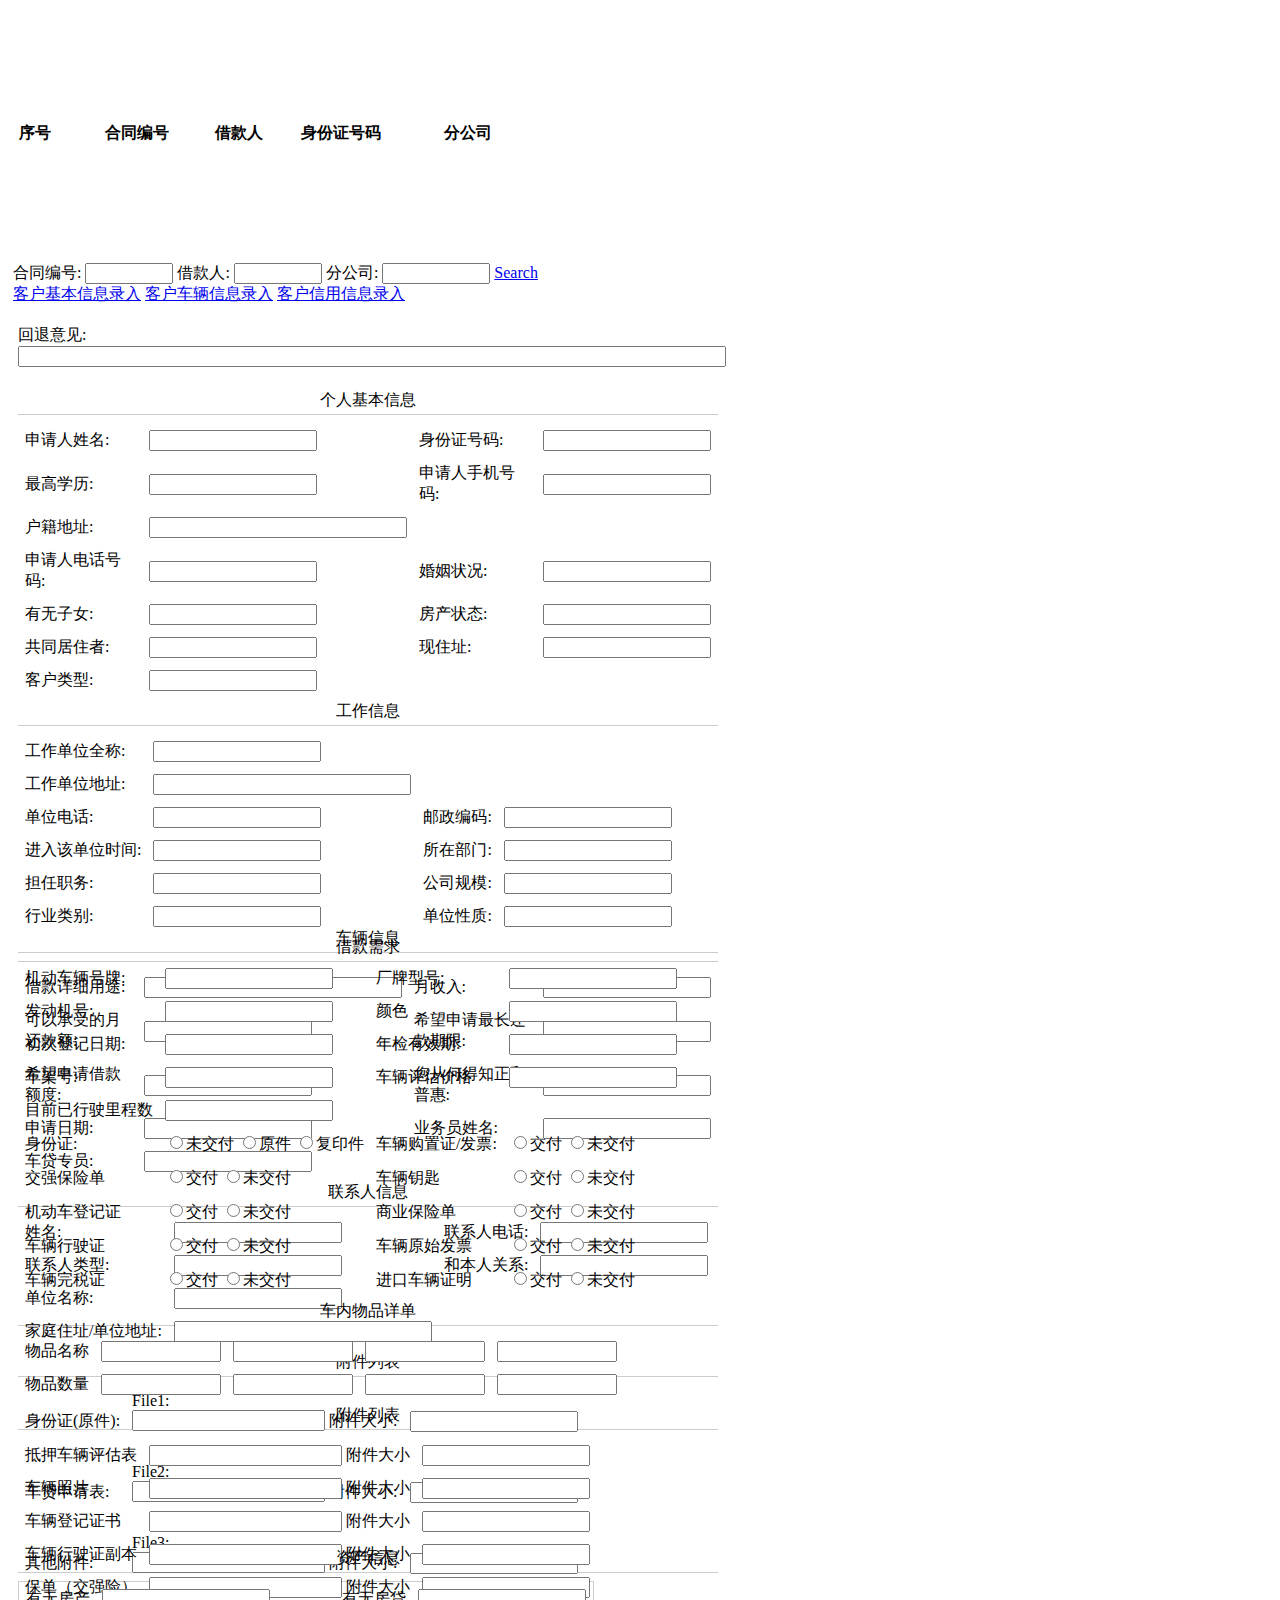
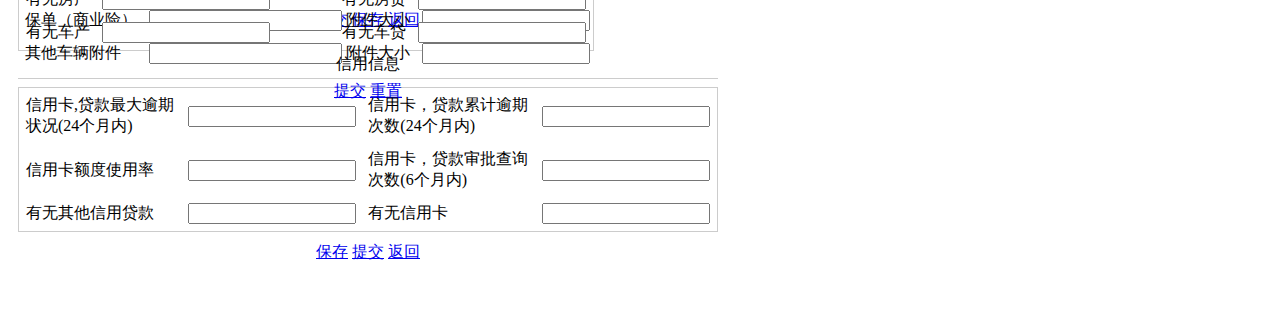
<file: src/main/webapp/static/html/carInfo/carloan_info.html>
<!DOCTYPE html>
<html>

<head>
<meta charset="UTF-8">
<title></title>
</head>

<body>
	<table id="carinfo" style="width: auto; height: 250px" title="车贷录入"
		iconCls="icon-save" toolbar="#tbm" singleSelect="true"
		rownumbers="true" pagination="true">
		<thead>
			<tr>
				<th field="contractId" width="10%">序号</th>
				<th field="contractNumber" width="30%">合同编号</th>
				<th
					data-options="field:'customerName',formatter:function(value,row,index){
                  if (row.contractCustomerBean){
                    return row.contractCustomerBean.customerIdcardBean.customerName; 
                } else {
                    return '';
                }
     }"
					width="10%">借款人</th>
				<th
					data-options="field:'customerNumber',formatter:function(value,row,index){
                  if (row.contractCustomerBean){
                    return row.contractCustomerBean.customerIdcardBean.customerNumber; 
                } else {
                    return '';
                }
     }"
					width="30%">身份证号码</th>
				<th field="contractCompanyname" width="20%">分公司</th>
			</tr>
		</thead>
	</table>
	<div id="tbm" style="padding: 5px; height: auto">

		<div>
			合同编号: <input class="easyui-textbox" type="text" style="width: 80px"
				id="contractNumber"> 借款人: <input class="easyui-textbox"
				type="text" style="width: 80px"> 分公司: <input
				class="easyui-combobox" style="width: 100px" url="" valueField="id"
				textField="text" id=""> <a href="javascript:void(0)"
				class="easyui-linkbutton" iconCls="icon-search" onclick="doSearch()">Search</a>
		</div>

		<div style="margin-bottom: 5px">
			<a href="javascript:void(0)" class="easyui-linkbutton"
				iconCls="icon-add" plain="true" onclick="$('#wbase').window('open')">客户基本信息录入</a>
			<a href="javascript:void(0)" class="easyui-linkbutton"
				iconCls="icon-add" plain="true"
				onclick="$('#car_mss').window('open')">客户车辆信息录入</a>
				
				<a href="javascript:void(0)" class="easyui-linkbutton"
				iconCls="icon-add" plain="true"
				onclick="$('#customer_credit').window('open')">客户信用信息录入</a>

		</div>
	</div>

		<div id="wbase" class="easyui-window" title="客户基本信息录入"
		data-options="modal:true,closed:true,iconCls:'icon-save'"
		style="width: 700px; height: 580px; padding: 10px;">
		<div style="margin-bottom: 20px">
			<div>回退意见:</div>
			<input class="easyui-textbox" style="width: 100%">
		</div>
		<div
			style="padding: 3px 2px; border-bottom: 1px solid #ccc; margin-bottom: 8px; text-align: center;">个人基本信息</div>
		<form id="f2" method="post">
			<table cellpadding="5" id="t1">

				<tr>
					<td>申请人姓名:</td>
					<td><input class="easyui-textbox" type="text" name="name" 
						data-options="required:true" style="width: 160px;"></input></td>
					<td>身份证号码:</td>
					<td><input class="easyui-textbox" type="text" name="name"
						data-options="required:true" style="width: 160px;"></input></td>
				</tr>
				<tr>
					<td>最高学历:</td>
					<td><input class="easyui-combobox" type="text" name="customerEducation" id="Education"
						data-options="required:true" style="width: 160px;"></input></td>
					<td>申请人手机号码:</td>
					<td><input class="easyui-textbox" type="text" name="customerPhone" id="customerPhone"
						data-options="required:true" style="width: 160px;"></input></td>
				</tr>
				<tr>
					<td>户籍地址:</td>
					<td><input class="easyui-textbox" type="text" name="name"
						data-options="required:true" style="width: 250px;"></input></td>
				</tr>

				<tr>
					<td>申请人电话号码:</td>
					<td><input class="easyui-textbox" type="text" name="customerTel" id="Tel"
						data-options="required:true" style="width: 160px;"></input></td>
					<td>婚姻状况:</td>
					<td><input class="easyui-textbox" type="text" name="customerMarry" id="Marry"
						data-options="required:true" style="width: 160px;"></input></td>
				</tr>
				<tr>
					<td>有无子女:</td>
					<td><input class="easyui-textbox" type="text" name="customerChild" id="Child"
						data-options="required:true" style="width: 160px;"></input></td>
					<td>房产状态:</td>
					<td><input class="easyui-textbox" type="text" name="customerHouse" id="House"
						data-options="required:true" style="width: 160px;"></input></td>
				</tr>
				<tr>
					<td>共同居住者:</td>
					<td><input class="easyui-combobox" type="text" name="customerChum" id="Chum"
						data-options="required:true" style="width: 160px;"></input></td>
					<td>现住址:</td>
					<td><input class="easyui-textbox" type="text" name="customerNewAddress" id="NewAddress"
						data-options="required:true" style="width: 160px;"></input></td>
				</tr>
				<tr>
					<td>客户类型:</td>
					<td><input class="easyui-combobox" type="text" name="customerType" id="Type"
						data-options="required:true" style="width: 160px;"></input></td>
				</tr>
			</table>

		</form>


		<div
			style="padding: 3px 2px; border-bottom: 1px solid #ccc; margin-bottom: 8px; text-align: center;">工作信息</div>

		<form id="f2" method="post">
			<table cellpadding="5" id="t2">

				<tr>
					<td>工作单位全称:</td>
					<td><input class="easyui-textbox" type="text" name="customerCompany" id="Company"
						data-options="required:true" style="width: 160px;"></input></td>

				</tr>
				<tr>
					<td>工作单位地址:</td>
					<td><input class="easyui-textbox" type="text" name="customerComAdderss" id="ComAdderss"
						data-options="required:true" style="width: 250px;"></input></td>

				</tr>

				<tr>
					<td>单位电话:</td>
					<td><input class="easyui-textbox" type="text" name="customerComNun" id="ComNun"
						data-options="required:true" style="width: 160px;"></input></td>
					<td>邮政编码:</td>
					<td><input class="easyui-textbox" type="text" name="customerPostcode" id="Postcode"
						data-options="required:true" style="width: 160px;"></input></td>
				</tr>
				<tr>
					<td>进入该单位时间:</td>
					<td><input class="easyui-textbox" type="text" name="customerJoinCom" id="JoinCom"
						data-options="required:true" style="width: 160px;"></input></td>
					<td>所在部门:</td>
					<td><input class="easyui-textbox" type="text" name="customerDepartment" id="Department"
						data-options="required:true" style="width: 160px;"></input></td>
				</tr>
				<tr>
					<td>担任职务:</td>
					<td><input class="easyui-textbox" type="text" name="customerDuty" id="Duty"
						data-options="required:true" style="width: 160px;"></input></td>
					<td>公司规模:</td>
					<td><input class="easyui-textbox" type="text" name="customerScale" id="Scale"
						data-options="required:true" style="width: 160px;"></input></td>
				</tr>
				<tr>
					<td>行业类别:</td>
					<td><input class="easyui-textbox" type="text" name="customerSort" id="Sort"
						data-options="required:true" style="width: 160px;"></input></td>
					<td>单位性质:</td>
					<td><input class="easyui-combobox" type="text" name="customerQuality" id="Quality"
						data-options="required:true" style="width: 160px;"></input></td>
				</tr>
			</table>

		</form>

		<div
			style="padding: 3px 2px; border-bottom: 1px solid #ccc; margin-bottom: 8px; text-align: center;">借款需求</div>

		<form id="f2" method="post">
			<table cellpadding="5" id="t3">

				<tr>
					<td>借款详细用途:</td>
					<td><input class="easyui-textbox" type="text" name="customerDemand" id="Demand"
						data-options="required:true" style="width: 250px;"></input></td>
					<td>月收入:</td>
					<td><input class="easyui-textbox" type="text" name="customerIncome" id="Income"
						data-options="required:true" style="width: 160px;"></input></td>
				</tr>
				<tr>
					<td>可以承受的月还款额:</td>
					<td><input class="easyui-textbox" type="text" name="customerPayLimit" id="PayLimit"
						data-options="required:true" style="width: 160px;"></input></td>
					<td>希望申请最长还款期限:</td>
					<td><input class="easyui-textbox" type="text" name="customer_lendTime" id="lendTime"
						data-options="required:true" style="width: 160px;"></input></td>
				</tr>

				<tr>
					<td>希望申请借款额度:</td>
					<td><input class="easyui-textbox" type="text" name="customerIendLimit" id="IendLimit"
						data-options="required:true" style="width: 160px;"></input></td>
					<td>您从何得知正和普惠:</td>
					<td><input class="easyui-textbox" type="text" name="customerKnow" id="Know"
						data-options="required:true" style="width: 160px;"></input></td>
				</tr>
				<tr>
					<td>申请日期:</td>
					<td><input class="easyui-textbox" type="text" name="customerDate" id="Date"
						data-options="required:true" style="width: 160px;"></input></td>
					<td>业务员姓名:</td>
					<td><input class="easyui-textbox" type="text" name="customerSaleman" id="Saleman"
						data-options="required:true" style="width: 160px;"></input></td>
				</tr>
				<tr>
					<td>车贷专员:</td>
					<td><input class="easyui-textbox" type="text" name="customerCommissioner" id="Commissioner"
						data-options="required:true" style="width: 160px;"></input></td>
				</tr>

			</table>

		</form>

		<div
			style="padding: 3px 2px; border-bottom: 1px solid #ccc; margin-bottom: 8px; text-align: center;">联系人信息</div>
		<form id="f2" method="post">
			<table cellpadding="5" id="t4">

				<tr>
					<td>姓名:</td>
					<td><input class="easyui-textbox" type="text" name="name"
						data-options="required:true" style="width: 160px;"></input></td>
					<td>联系人电话:</td>
					<td><input class="easyui-textbox" type="text" name="name"
						data-options="required:true" style="width: 160px;"></input></td>
				</tr>
				<tr>
					<td>联系人类型:</td>
					<td><input class="easyui-textbox" type="text" name="name"
						data-options="required:true" style="width: 160px;"></input></td>
					<td>和本人关系:</td>
					<td><input class="easyui-combobox" type="text" name="name"
						data-options="required:true" style="width: 160px;"></input></td>
				</tr>
				<tr>
					<td>单位名称:</td>
					<td><input class="easyui-textbox" type="text" name="name"
						data-options="required:true" style="width: 160px;"></input></td>
				</tr>
				<tr>
					<td>家庭住址/单位地址:</td>
					<td><input class="easyui-textbox" type="text" name="name"
						data-options="required:true" style="width: 250px;"></input></td>
				</tr>
			</table>

		</form>

		<div
			style="padding: 3px 2px; border-bottom: 1px solid #ccc; margin-bottom: 8px; text-align: center;">附件列表</div>
			<form id="f2" method="post">
		<table cellpadding="5" id="t5">
				
			<tr>
				<td>身份证(原件):</td>
				<td>
					<div style="margin-bottom: 20px">
						<div>File1:</div>
						<input class="easyui-filebox" name="customerIdcard" id="Idcard"
							data-options="prompt:'Choose a file...'" style="width: 100%" onblur="upperCase()">
					</div>
				</td>
				<td>附件大小:</td>
				<td><input class="easyui-textbox" type="text" name="name"
					data-options="required:true" style="width: 160px;"></input></td>
			</tr>
			<tr>
				<td>车贷申请表:</td>
				<td>
					<div style="margin-bottom: 20px">
						<div>File2:</div>
						<input class="easyui-filebox" name="customerApplication" id="Application"
							data-options="prompt:'Choose a file...'" style="width: 100%">
					</div>
				</td>
				<td>附件大小:</td>
				<td><input class="easyui-textbox" type="text" name="name"
					data-options="required:true" style="width: 160px;"></input></td>
			</tr>
			<tr>
				<td>其他附件:</td>
				<td>
					<div style="margin-bottom: 20px">
						<div>File3:</div>
						<input class="easyui-filebox" name="customerEnclosure" id="Enclosure"
							data-options="prompt:'Choose a file...'" style="width: 100%">
					</div>
				</td>
				<td>附件大小:</td>
				<td><input class="easyui-textbox" type="text" name="name"
					data-options="required:true" style="width: 160px;"></input></td>
			</tr>
		</table>
		</form>
		<div style="text-align: center; padding: 10px;">
			<a href="javascript:void(0)" class="easyui-linkbutton"
				iconCls="icon-ok" onclick="submitForm()" id="b1">提交</a> <a
				href="javascript:void(0)" class="easyui-linkbutton"
				iconCls="icon-cancel" onclick="clearForm()" id="c1">保存</a> <a
				href="javascript:void(0)" class="easyui-linkbutton"
				iconCls="icon-cancel" onclick="returnForm()" id="r1">返回</a>
		</div>
	</div>
	
			<div id="car_mss" class="easyui-window" title="车辆信息" data-options="modal:true,closed:true,iconCls:'icon-save'" style="width:700px;height:600px;padding:10px;">
			<div style="padding:3px 2px;border-bottom:1px solid #ccc;margin-bottom: 8px;text-align:center;">车辆信息</div>
			<form id="fcar" method="post">
				<table b cellpadding="5" id="t1">

					<tr>
						<td>机动车辆号牌:</td>
						<td><input class="easyui-textbox" type="text" name="plate-number" data-options="required:true" style="width: 160px;"></input>
						</td>
						<td>厂牌型号:</td>
						<td><input class="easyui-textbox" type="text" name="name" data-options="required:true" style="width: 160px;"></input>
						</td>
					</tr>
					<tr>
						<td>发动机号:</td>
						<td><input class="easyui-textbox" type="text" name="name" data-options="required:true" style="width: 160px;"></input>
						</td>
						<td>颜色</td>
						<td><input class="easyui-textbox" type="text" name="name" data-options="required:true" style="width: 160px;"></input>
						</td>
					</tr>
					<tr>
						<td>初次登记日期:</td>
						<td><input class="easyui-datebox" type="text" name="name" data-options="required:true" style="width: 160px;"></input>
						</td>
						<td>年检有效期:</td>
						<td><input class="easyui-datebox" type="text" name="name" data-options="required:true" style="width: 160px;"></input>
						</td>
					</tr>

					<tr>
						<td>车架号:</td>
						<td><input class="easyui-textbox" type="text" name="name" data-options="required:true" style="width: 160px;"></input>
						</td>
						<td>车辆评估价格</td>
						<td><input class="easyui-textbox" type="text" name="name" data-options="required:true" style="width: 160px;"></input>
						</td>
					</tr>
					<tr>
						
						<td>目前已行驶里程数</td>
						<td><input class="easyui-textbox" type="text" name="name" data-options="required:true" style="width: 160px;"></input>
						</td>
					</tr>
					<tr>
						<td>身份证:</td>
						 <td style="text-align:left">
						<span class="radioSpan">
						<input type="radio" name="adminFlag1" value="1">未交付</input>
						<input type="radio" name="adminFlag2" value="2">原件</input>
						<input type="radio" name="adminFlag2" value="3">复印件</input>
						</span>
						</td>

						<td>车辆购置证/发票:</td>
						<td style="text-align:left">
						<span class="radioSpan">
						<input type="radio" name="adminFlag3" value="0">交付</input>
						<input type="radio" name="adminFlag3" value="1">未交付</input>
						</span>
						</td>

					</tr>
					<tr>
						<td>交强保险单</td>
						<td>
						<span class="radioSpan">
						<input type="radio" name="adminFlag4" value="0">交付</input>
						<input type="radio" name="adminFlag4" value="1">未交付</input>
						</span>
						</td>
						<td>车辆钥匙</td>
						<td>
						<span class="radioSpan">
						<input type="radio" name="adminFlag5" value="0">交付</input>
						<input type="radio" name="adminFlag5" value="1">未交付</input>
						</span>
						</td>
					</tr>
					<tr>
						<td>机动车登记证</td>
						<td>
						<span class="radioSpan">
						<input type="radio" name="adminFlag6" value="0">交付</input>
						<input type="radio" name="adminFlag6" value="1">未交付</input>
						</span>
						</td>
						<td>商业保险单</td>
						<td>
						<span class="radioSpan">
						<input type="radio" name="adminFlag7" value="0">交付</input>
						<input type="radio" name="adminFlag7" value="1">未交付</input>
						</span>
						</td>
					</tr>
					<tr>
						<td>车辆行驶证</td>
						<td>
						<span class="radioSpan">
						<input type="radio" name="adminFlag8" value="0">交付</input>
						<input type="radio" name="adminFlag8" value="1">未交付</input>
						</span>
						</td>
						<td>车辆原始发票</td>
						<td>
						<span class="radioSpan">
						<input type="radio" name="adminFlag9" value="0">交付</input>
						<input type="radio" name="adminFlag9" value="1">未交付</input>
						</span>
						</td>
					</tr>
					<tr>
						<td>车辆完税证</td>
						<td>
						<span class="radioSpan">
						<input type="radio" name="adminFlag10" value="0">交付</input>
						<input type="radio" name="adminFlag10" value="1">未交付</input>
						</span>
						</td>
						<td>进口车辆证明</td>
						<td>
						<span class="radioSpan">
						<input type="radio" name="adminFlag11" value="0">交付</input>
						<input type="radio" name="adminFlag11" value="1">未交付</input>
						</span>
						</td>
					</tr>
				</table>
					
				
			
			<div style="padding:3px 2px;border-bottom:1px solid #ccc;margin-bottom: 8px;text-align:center;">车内物品详单</div>
			
				<table  cellpadding="5" id="t1">

					<tr>
						<td>物品名称</td>
						<td><input class="easyui-textbox" type="text" name="name" data-options="required:true" style="width: 112px;"></input>
						</td>
						
						<td><input class="easyui-textbox" type="text" name="name" data-options="required:true" style="width: 112px;"></input>
						</td>
						
						<td><input class="easyui-textbox" type="text" name="name" data-options="required:true" style="width: 112px;"></input>
						</td>
						
						<td><input class="easyui-textbox" type="text" name="name" data-options="required:true" style="width: 112px;"></input>
						</td>
					</tr>
					<tr>
						<td>物品数量</td>
						<td><input class="easyui-textbox" type="text" name="name" data-options="required:true" style="width: 112px;"></input>
						</td>
						
						<td><input class="easyui-textbox" type="text" name="name" data-options="required:true" style="width: 112px;"></input>
						</td>
						
						<td><input class="easyui-textbox" type="text" name="name" data-options="required:true" style="width: 112px;"></input>
						</td>
						
						
						<td><input class="easyui-textbox" type="text" name="name" data-options="required:true" style="width: 112px;"></input>
						</td>
					</tr>
				</table>

				 
			<div style="padding:3px 2px;border-bottom:1px solid #ccc;margin-bottom: 8px;text-align:center;">附件列表</div>
			
				<table  cellpadding="5" id="cart1">

					<tr>
						<td>抵押车辆评估表</td>
						<td><input class="easyui-filebox" name="file1"  style="width:100%">
							
						</td>
						<td>附件大小</td>
						<td><input class="easyui-textbox" type="text" name="name" data-options="required:true" style="width: 160px;"></input>
						</td>
					</tr>
					<tr>
						<td>车辆照片</td>
						<td><input class="easyui-filebox" name="file2"  style="width:100%">
						</td>
						<td>附件大小</td>
						<td><input class="easyui-textbox" type="text" name="name" data-options="required:true" style="width: 160px;"></input>
						</td>
					</tr>
					<tr>
						<td>车辆登记证书</td>
						<td><input class="easyui-filebox" name="file3"  style="width:100%">
						</td>
						<td>附件大小</td>
						<td><input class="easyui-textbox" type="text" name="name" data-options="required:true" style="width: 160px;"></input>
						</td>
					</tr>
					<tr>
						<td>车辆行驶证副本</td>
						<td><input class="easyui-filebox" name="file4"  style="width:100%">
						</td>
						<td>附件大小</td>
						<td><input class="easyui-textbox" type="text" name="name" data-options="required:true" style="width: 160px;"></input>
						</td>
					</tr>
					<tr>
						<td>保单（交强险）</td>
						<td><input class="easyui-filebox" name="file5"  style="width:100%">
						</td>
						<td>附件大小</td>
						<td><input class="easyui-textbox" type="text" name="name" data-options="required:true" style="width: 160px;"></input>
						</td>
					</tr>
					<tr>
						<td>保单（商业险）</td>
						<td><input class="easyui-filebox" name="file6"  style="width:100%">
						</td>
						<td>附件大小</td>
						<td><input class="easyui-textbox" type="text" name="name" data-options="required:true" style="width: 160px;"></input>
						</td>
					</tr>
					<tr>
						<td>其他车辆附件</td>
						<td><input class="easyui-filebox" name="file7"  style="width:100%">
						</td>
						<td>附件大小</td>
						<td><input class="easyui-textbox" type="text" name="name" data-options="required:true" style="width: 160px;"></input>
						</td>
						
					</tr>
				</table>

			</form>
			
			<div style="text-align:center;padding:10px;">
				<a href="javascript:void(0)" class="easyui-linkbutton" iconCls="icon-ok" onclick="submitForm()">提交</a>
				<a href="javascript:void(0)" class="easyui-linkbutton" iconCls="icon-cancel" onclick="clearForm()">重置</a>
			</div>
		</div>
		
						<div id="customer_credit" class="easyui-window" title="客户信用信息录入" data-options="modal:true,closed:true,iconCls:'icon-save'" style="width:700px;height:360px;padding:10px;">
			<form id="customer_credit_form" method="post">
			<div style="padding:3px 2px;border-bottom:1px solid #ccc;margin-bottom: 8px;text-align:center;">资产信息</div>			
				<table cellpadding="5" style="border:1px solid #ccc ;" id="t1">

					<tr>
						<td>有无房产</td>
						<td><input class="easyui-combobox" type="text" name="name" data-options="required:true" style="width: 160px;">&nbsp;&nbsp;&nbsp;&nbsp;&nbsp;&nbsp;&nbsp;&nbsp;&nbsp;&nbsp;&nbsp;&nbsp;&nbsp;&nbsp;&nbsp;</input>
						</td>
						<td>有无房贷</td>
						<td><input class="easyui-combobox" type="text" name="name" data-options="required:true" style="width: 160px;"></input>
						</td>
					</tr>
					<tr>
						<td>有无车产</td>
						<td><input class="easyui-combobox" type="text" name="name" data-options="required:true" style="width: 160px;"></input>
						</td>
						<td>有无车贷</td>
						<td><input class="easyui-combobox" type="text" name="name" data-options="required:true" style="width: 160px;"></input>
						</td>
					</tr>
				</table>
			<div style="padding:3px 2px;border-bottom:1px solid #ccc;margin-bottom: 8px;text-align:center;">信用信息</div>
			<table cellpadding="5" style="border:1px solid #ccc ;" id="t1">

					<tr>
						<td>信用卡,贷款最大逾期状况(24个月内)</td>
						<td><input class="easyui-textbox" type="text" name="name" data-options="required:true" style="width: 160px;"></input>
						</td>
						<td>信用卡，贷款累计逾期次数(24个月内)</td>
						<td><input class="easyui-textbox" type="text" name="name" data-options="required:true" style="width: 160px;"></input>
						</td>
					</tr>
					<tr>
						<td>信用卡额度使用率</td>
						<td><input class="easyui-textbox" type="text" name="name" data-options="required:true" style="width: 160px;"></input>
						</td>
						<td>信用卡，贷款审批查询次数(6个月内)</td>
						<td><input class="easyui-textbox" type="text" name="name" data-options="required:true" style="width: 160px;"></input>
						</td>
					</tr>
					<tr>
						<td>有无其他信用贷款</td>
						<td><input class="easyui-textbox" type="text" name="name" data-options="required:true" style="width: 160px;"></input>
						</td>
						<td>有无信用卡</td>
						<td><input class="easyui-textbox" type="text" name="name" data-options="required:true" style="width: 160px;"></input>
						</td>
					</tr>
				</table>

			</form>
			<div style="text-align:center;padding:10px;">
				<a href="javascript:void(0)" class="easyui-linkbutton" iconCls="icon-save" id="c1">保存</a>
				<a href="javascript:void(0)" class="easyui-linkbutton" iconCls="icon-ok" onclick="submitForm()" id="b1">提交</a>
				<a href="javascript:void(0)" class="easyui-linkbutton" iconCls="icon-back" id="c1">返回</a>
			</div>
		</div>
	<script>
	
	function submitForm() {
		var customer = {"customerEducation":$('#Education').val(),
  				"customerPhone":$('#customerPhone').val(),
				"customerTel":$('#Tel').val(),
				"customerMarry":$('#Marry').val(),
				"customerChild":$('#Child').val(),
				"customerHouse":$('#House').val(),
				"customerChum":$('#Chum').val(),
				"customerNewAddress":$('#NewAddress').val(),
				"customerType":$('#Type').val(),
				"customerCompany":$('#Company').val(),
				"customerComAdderss":$('#ComAdderss').val(),
				"customerComNun":$('#ComNun').val(),
				"customerPostcode":$('#Postcode').val(),
				"customerJoinCom":$('#JoinCom').val(),
				"customerDepartment":$('#Department').val(),
				"customerDuty":$('#Duty').val(),
				"customerScale":$('#Scale').val(),
				"customerSort":$('#Sort').val(),
				"customerQuality":$('#Quality').val(),
				"customerDemand":$('#Demand').val(),
				"customerIncome":$('#Income').val(),
				"customerPayLimit":$('#PayLimit').val(),
				"customer_lendTime":$('#lendTime').val(),
				"customerIendLimit":$('#IendLimit').val(),
				"customerKnow":$('#Know').val(),
				"customerDate":$('#Date').val(),
				"customerSaleman":$('#Saleman').val(),
				"customerCommissioner":$('#Commissioner').val(),
				"customerIdcard":$('#Idcard').val(),
				"customerApplication":$('#Application').val(),
				"customerEnclosure":$('#Enclosure').val()
		};	
				var json = $.toJSON(customer);//转换成了JSON对象	
				$.ajax({
					   type: "post",//使用POST提交，才可使用消息体
					   url: "../../customers/add",
					   data: json,
					   contentType:"application/json",
					   async:false,
					   success: function(msg){
					     console.info (msg);

					   }
					}); 
	}
	
	$('#carinfo').datagrid({
		url : '../../contract/contractList',
		method : 'POST',
		loadMsg : '加载中……',
		queryParams : {
			contractNumber : $("#contractNumber").val(),
			contractCompanyname : $("#contractCompanyname").val(),
			contractStatus :2
		}
	});
	
	
		function submitForm() {
			$('#f2').form('submit', {
				onSubmit : function() {
					console.log(123123)
					return $(this).form('enableValidation').form('validate');
				}
			});
		}

		function clearForm() {
			$('#f2').form('clear');
		}
	</script>
</body>
</html>
</file>
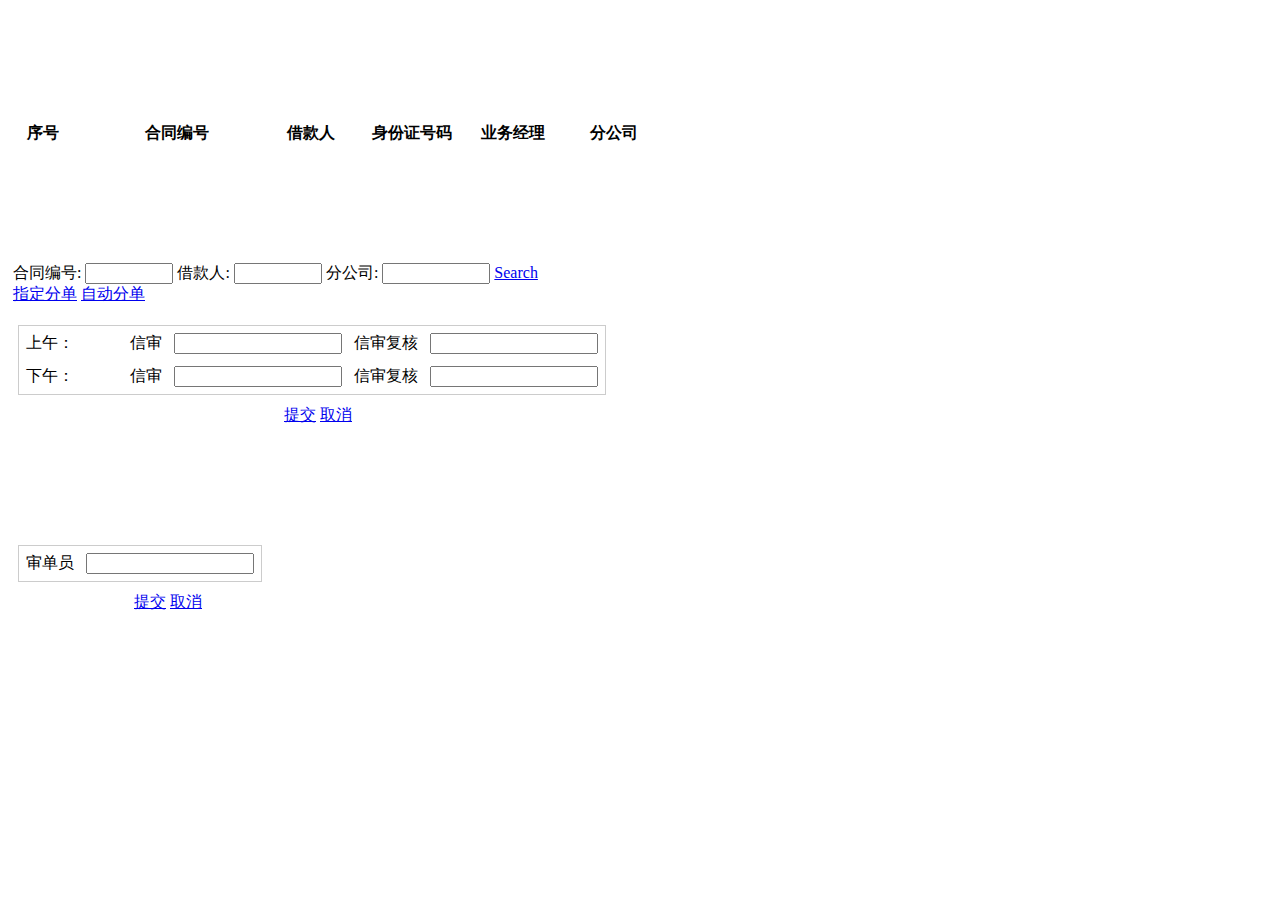
<file: src/main/webapp/static/html/letter/submenu.html>
<!DOCTYPE html>
<html>

	<head>
		<meta charset="UTF-8">
		<title></title>
	</head>

	<body>
			<table id="submenu" style="width: auto; height: 250px" title="分公司信审"
		iconCls="icon-save" toolbar="#tb3" singleSelect="true"
		rownumbers="true" pagination="true">
		<thead>
			<tr>
				<th field="contractId" width="10%">序号</th>
				<th field="contractNumber" width="30%">合同编号</th>
				<th
					data-options="field:'customerName',formatter:function(value,row,index){
                  if (row.contractCustomerBean){
                    return row.contractCustomerBean.customerIdcardBean.customerName; 
                } else {
                    return '';
                }
     }"
					width="10%">借款人</th>
				<th
					data-options="field:'customerNumber',formatter:function(value,row,index){
                  if (row.contractCustomerBean){
                    return row.contractCustomerBean.customerIdcardBean.customerNumber; 
                } else {
                    return '';
                }
     }"
					width="20%">身份证号码</th>
					<th field="contractManager" width="10%">业务经理</th>
				<th field="contractCompanyname" width="20%">分公司</th>
			</tr>
		</thead>
	</table>
		<div id="tb3" style="padding:5px;height:auto">

			<div>
				合同编号: <input class="easyui-textbox" type="text" style="width:80px"> 借款人: <input class="easyui-textbox" type="text" style="width:80px"> 分公司:
				<input class="easyui-combobox" style="width:100px" url="" valueField="id" textField="text">
				<a href="#" class="easyui-linkbutton" iconCls="icon-search">Search</a>
			</div>
			<div style="margin-bottom:5px">
			
				<a href="javascript:void(0)" class="easyui-linkbutton" iconCls="icon-add" plain="true" onclick="$('#hand').window('open')">指定分单</a>
							
				<a href="javascript:void(0)" class="easyui-linkbutton" iconCls="icon-add" plain="true" onclick="$('#auto').window('open')">自动分单</a>
								
			
			</div>
		</div>	
				<div id="auto" class="easyui-window" title="自动分单" data-options="modal:true,closed:true,iconCls:'icon-save'" style="width:600px;height:200px;padding:10px;">
			
			<form id="ff" method="post">
				<table id="t2"  cellpadding="5" style="border:1px solid #ccc ;">

					<tr>
						<td>上午：&nbsp;&nbsp;&nbsp;&nbsp;&nbsp;&nbsp;&nbsp;&nbsp;&nbsp;&nbsp;&nbsp;&nbsp;&nbsp;&nbsp;信审</td>
						<td><input class="easyui-textbox" type="text" name="name" data-options="required:true" style="width: 160px;"></input>
						</td>
						<td>信审复核</td>
						<td><input class="easyui-textbox" type="text" name="name" data-options="required:true" style="width: 160px;"></input>
						</td>
					</tr>
					<tr>
						<td>下午：&nbsp;&nbsp;&nbsp;&nbsp;&nbsp;&nbsp;&nbsp;&nbsp;&nbsp;&nbsp;&nbsp;&nbsp;&nbsp;&nbsp;信审</td>
						<td><input class="easyui-textbox" type="text" name="name" data-options="required:true" style="width: 160px;"></input>
						</td>
						<td>信审复核</td>
						<td><input class="easyui-textbox" type="text" name="name" data-options="required:true" style="width: 160px;"></input>
						</td>
					</tr>
					
				</table>

			</form>
				    <div style="text-align:center;padding:10px;">
	    	<a href="javascript:void(0)" class="easyui-linkbutton" iconCls="icon-ok" onclick="submitForm()">提交</a>
	    	<a href="javascript:void(0)" class="easyui-linkbutton" iconCls="icon-cancel" onclick="clearForm()">取消</a>
	    </div>
		</div>
	<!--自动分单-->
	<div id="hand" class="easyui-window" title=指定分单" data-options="modal:true,closed:true,iconCls:'icon-save'" style="width:300px;height:180px;padding:10px;">
			
			<form id="fff" method="post">
				<table id="t2"  cellpadding="5" style="border:1px solid #ccc ;">

					<tr>
						<td>审单员</td>
						<td><input class="easyui-combobox" type="text" name="name" data-options="required:true" style="width: 160px;"></input>
						</td>
					</tr>
					
				</table>

			</form>
				    <div style="text-align:center;padding:10px;">
	    	<a href="javascript:void(0)" class="easyui-linkbutton" iconCls="icon-ok" onclick="submitForm()">提交</a>
	    	<a href="javascript:void(0)" class="easyui-linkbutton" iconCls="icon-cancel" onclick="clearForm()">取消</a>
	    </div>
		</div>
			<script>
			$('#submenu').datagrid({
				url : '../../contract/contractList',
				method : 'POST',
				loadMsg : '加载中……',
				queryParams : {
					contractNumber : $("#contractNumber").val(),
					contractCompanyname : $("#contractCompanyname").val(),
					contractStatus :7
				}
			});
		function submitForm(){
			$('#fff').form('submit',{
				onSubmit:function(){
					return $(this).form('enableValidation').form('validate');
				}
			});
		}
		function clearForm(){
			$('#fff').form('clear');
		}
		
		   var str1 = $.cookie("username");
	       alert(str1);　
		
		
	</script>

	</body>
	

</html>
</file>
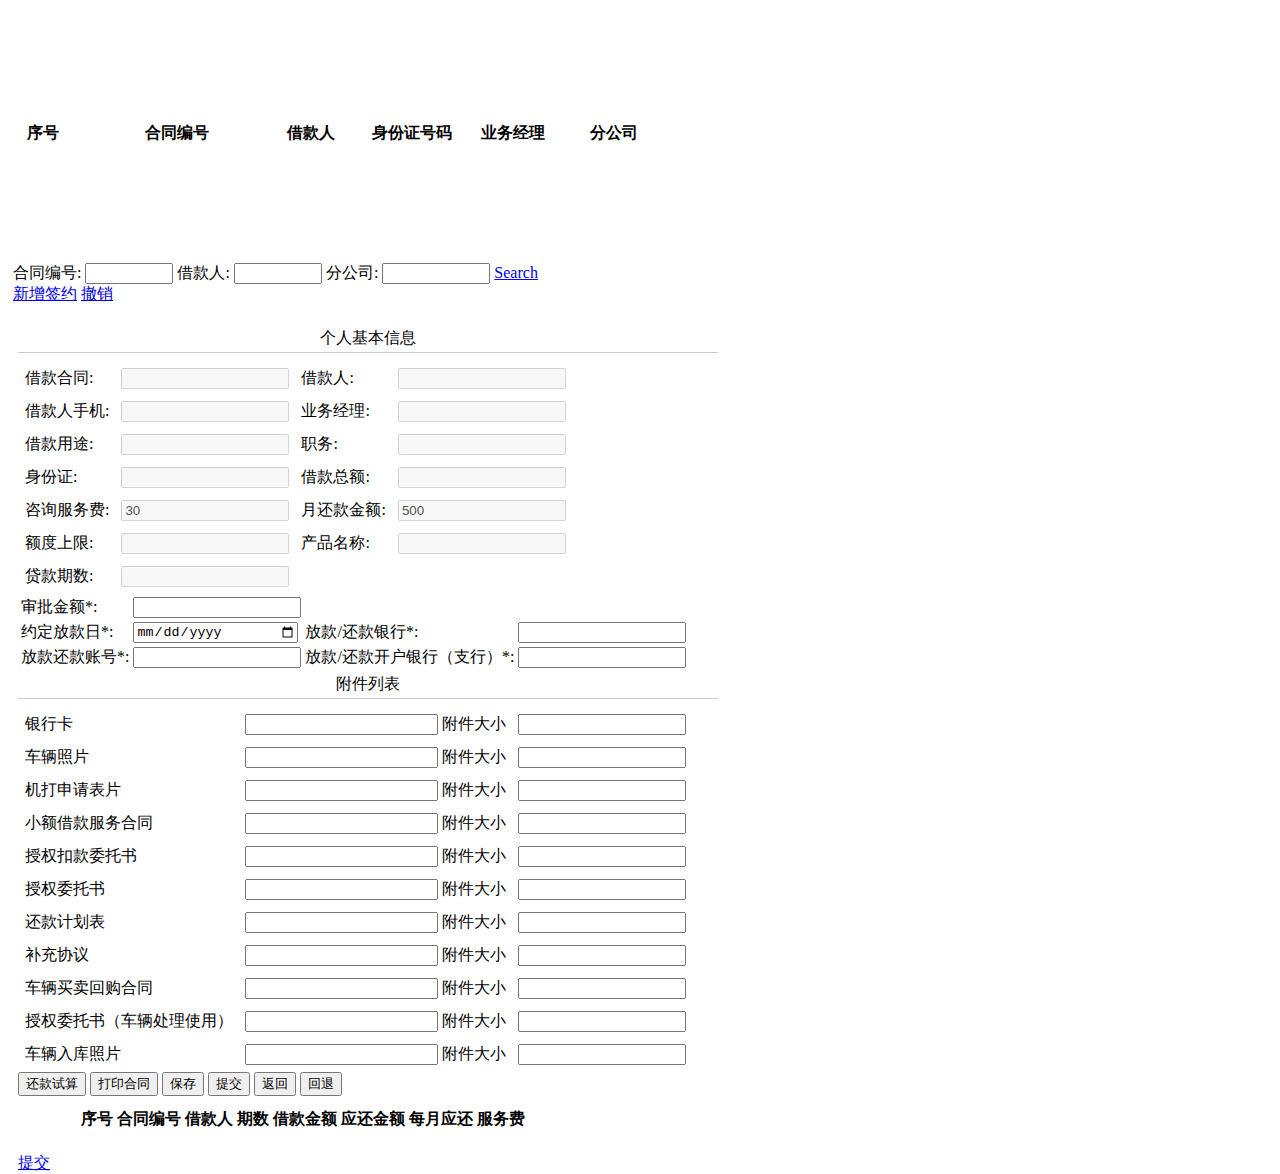
<file: src/main/webapp/static/html/sign/signcontract.html>
<!--<%@ page contentType="text/html;charset=UTF-8" language="java" %>-->
<!DOCTYPE html>
<html>
<head>
    <meta charset="UTF-8">
    <title>Insert title here</title>
    <!--<script src="../../js/sign.js" type="text/javascript"></script>-->
    <!--<script type="text/javascript" src="../../js/jquery-1.8.0.min.js"></script>-->
</head>
<body>
			<table id="signtable" style="width: auto; height: 250px" title="车贷签约"
		iconCls="icon-save" toolbar="#tbsgin" singleSelect="true"
		rownumbers="true" pagination="true">
		<thead>
			<tr>
				<th field="contractId" width="10%">序号</th>
				<th field="contractNumber" width="30%">合同编号</th>
				<th
					data-options="field:'customerName',formatter:function(value,row,index){
                  if (row.contractCustomerBean){
                    return row.contractCustomerBean.customerIdcardBean.customerName; 
                } else {
                    return '';
                }
     }"
					width="10%">借款人</th>
				<th
					data-options="field:'customerNumber',formatter:function(value,row,index){
                  if (row.contractCustomerBean){
                    return row.contractCustomerBean.customerIdcardBean.customerNumber; 
                } else {
                    return '';
                }
     }"
					width="20%">身份证号码</th>
					<th field="contractManager" width="10%">业务经理</th>
				<th field="contractCompanyname" width="20%">分公司</th>
			</tr>
		</thead>
	</table>
<div id="tbsgin" style="padding:5px;height:auto">

    <div>
        合同编号: <input class="easyui-textbox" type="text" style="width:80px" id="contractNumber"> 借款人: <input class="easyui-textbox"
                                                                                        type="text" style="width:80px">
        分公司:
        <input class="easyui-combobox" style="width:100px" url="" valueField="id" textField="text" id="contractCompanyname">
        <a href="#" class="easyui-linkbutton" iconCls="icon-search">Search</a>
    </div>
    <div style="margin-bottom: 5px">
        <a href="javascript:void(0)" class="easyui-linkbutton"
           iconCls="icon-add" id="qianYue" plain="true">新增签约</a>
        <a href="javascript:void(0)" class="easyui-linkbutton"
           iconCls="icon-add" plain="true" onclick="del();">撤销</a>
    </div>
</div>

<div id="sign" class="easyui-window" title="签约信息" data-options="modal:true,closed:true,iconCls:'icon-save'"
     style="width:700px;height:580px;padding:10px;">
    <div style="padding:3px 2px;border-bottom:1px solid #ccc;margin-bottom: 8px;text-align:center;">个人基本信息</div>
    <form id="ff">
    <table cellpadding="5" id="t5">

        <tr>
            <td>借款合同:</td>
            <td><input class="easyui-textbox" type="text" name="contractNumber" id="contract1" data-options="required:true"
                       style="width: 160px;" disabled="disabled" ></input>
            </td>
            <td>借款人:</td>
            <td><input class="easyui-textbox" type="text" name="customerName" id="name" data-options="required:true" style="width: 160px;"
                       disabled="disabled"></input>
            </td>
        </tr>

        <tr>
            <td>借款人手机:</td>
            <td><input class="easyui-textbox" type="text" name="customerTel" id="tel" data-options="required:true" style="width: 160px;"
                       disabled="disabled"></input>
            </td>
            <td>业务经理:</td>
            <td><input class="easyui-textbox" type="text" name="contractManager" id="manager" data-options="required:true"
                       style="width: 160px;" disabled="disabled"></input>
            </td>
        </tr>

        <tr>
            <td>借款用途:</td>
            <td><input class="easyui-textbox" type="text" name="customerDemand" id="yongTu" data-options="required:true" style="width: 160px;"
                       disabled="disabled"></input>
            </td>
            <td>职务:</td>
            <td><input class="easyui-textbox" type="text" name="customerDuty" id="zhiWu" data-options="required:true" style="width: 160px;"
                       disabled="disabled"></input>
            </td>
        </tr>

        <tr>
            <td>身份证:</td>
            <td><input class="easyui-textbox" type="text" name="customerNumber" id="idCard" data-options="required:true" style="width: 160px;"
                       disabled="disabled"></input>
            </td>
            <td>借款总额:</td>
            <td><input class="easyui-textbox" type="text" name="customerIendLimit" id="money" data-options="required:true" style="width: 160px;"
                       disabled="disabled"></input>
            </td>
        </tr>

        <tr>
            <td>咨询服务费:</td>
            <td><input class="easyui-textbox" type="text" name="ziXun" id="ziXun" data-options="required:true" style="width: 160px;"
                       disabled="disabled" value="30"></input>
            </td>
            <td>月还款金额:</td>
            <td><input class="easyui-textbox" type="text" name="yueJinE" id="yueJinE" data-options="required:true" style="width: 160px;"
                       disabled="disabled" value="500"></input>
            </td>
        </tr>

        <tr>
            <td>额度上限:</td>
            <td><input class="easyui-textbox" type="text" name="productsMaxmoney" id="shangXian" data-options="required:true" style="width: 160px;"
                       disabled="disabled"></input>
            </td>
            <td>产品名称:</td>
            <td><input class="easyui-textbox" type="text" name="productsName" id="chanPin" data-options="required:true" style="width: 160px;"
                       disabled="disabled"></input>
            </td>
        </tr>
        <tr>
            <td>贷款期数:</td>
            <td><input class="easyui-textbox" type="text" name="productsPeriods" id="qiShu" data-options="required:true" style="width: 160px;"
                       disabled="disabled"></input>
            </td>
        </tr>
    </table>
    </form>
    <form id="fSign" method="post">
        <table>
            <tr>
                <td>审批金额*:</td>
                <td><input id="sign_money" class="easyui-textbox" type="text" name="sign_money"
                           data-options="required:true" style="width: 160px;"></input>
                </td>
            </tr>
            <tr>
                <td>约定放款日*:</td>
                <td><input id="sign_date" class="easyui-textbox" type="date" name="sign_date"
                           data-options="required:true" style="width: 160px;"></input>
                </td>
                <td>放款/还款银行*:</td>
                <td><input id="sign_bank" class="easyui-textbox" type="text" name="sign_bank"
                           data-options="required:true" style="width: 160px;"></input>
                </td>
            </tr>
            <tr>
                <td>放款还款账号*:</td>
                <td><input class="easyui-textbox" id="sign_accountNumber" type="text" name="sign_accountNumber" data-options="required:true"
                           style="width: 160px;"></input>
                </td>
                <td>放款/还款开户银行（支行）*:</td>
                <td><input id="sign_bankAddress" class="easyui-textbox" type="text" name="sign_bankAddress"
                           data-options="required:true" style="width: 160px;"></input>
                </td>
            </tr>
        </table>
        <div style="padding:3px 2px;border-bottom:1px solid #ccc;margin-bottom: 8px;text-align:center;">附件列表</div>

        <table cellpadding="5" id="t1">

            <tr>
                <td>银行卡</td>
                <td><input id="sign_bankCard" class="easyui-filebox" name="sign_bankCard" style="width:100%"></input>

                </td>
                <td>附件大小</td>
                <td><input class="easyui-textbox" type="text"
                           style="width: 160px;"></input>
                </td>
            </tr>
            <tr>
                <td>车辆照片</td>
                <td><input class="easyui-filebox" id="sign_photoForCar" class="easyui-filebox" name="sign_photoForCar"
                           style="width:100%">
                </td>
                <td>附件大小</td>
                <td><input class="easyui-textbox" type="text"
                           style="width: 160px;"></input>
                </td>
            </tr>
            <tr>
                <td>机打申请表片</td>
                <td><input id="sign_application" class="easyui-filebox" name="sign_application" style="width:100%">
                </td>
                <td>附件大小</td>
                <td><input class="easyui-textbox" type="text"
                           style="width: 160px;"></input>
                </td>
            </tr>
            <tr>
                <td>小额借款服务合同</td>
                <td><input id="sign_smallTable" class="easyui-filebox" name="sign_smallTable" style="width:100%">
                </td>
                <td>附件大小</td>
                <td><input class="easyui-textbox" type="text"
                           style="width: 160px;"></input>
                </td>
            </tr>
            <tr>
                <td>授权扣款委托书</td>
                <td><input id="sign_debit" class="easyui-filebox" name="sign_debit" style="width:100%">
                </td>
                <td>附件大小</td>
                <td><input class="easyui-textbox" type="text"
                           style="width: 160px;"></input>
                </td>
            </tr>
            <tr>
                <td>授权委托书</td>
                <td><input id="sign_letterOfAttorney" class="easyui-filebox" name="sign_letterOfAttorney"
                           style="width:100%">
                </td>
                <td>附件大小</td>
                <td><input class="easyui-textbox" type="text"
                           style="width: 160px;"></input>
                </td>
            </tr>
            <tr>
                <td>还款计划表</td>
                <td><input id="sign_repayment" class="easyui-filebox" name="sign_repayment" style="width:100%">
                </td>
                <td>附件大小</td>
                <td><input class="easyui-textbox" type="text"
                           style="width: 160px;"></input>
                </td>

            </tr>
            <tr>
                <td>补充协议</td>
                <td><input id="sign_agreement" class="easyui-filebox" name="sign_agreement" style="width:100%">
                </td>
                <td>附件大小</td>
                <td><input class="easyui-textbox" type="text"
                           style="width: 160px;"></input>
                </td>

            </tr>
            <tr>
                <td>车辆买卖回购合同</td>
                <td><input id="sign_contract" class="easyui-filebox" name="sign_contract" style="width:100%">
                </td>
                <td>附件大小</td>
                <td><input class="easyui-textbox" type="text"
                           style="width: 160px;"></input>
                </td>

            </tr>
            <tr>
                <td>授权委托书（车辆处理使用）</td>
                <td><input id="sign_letterOfAttorneyCar" class="easyui-filebox" name="sign_letterOfAttorneyCar"
                           style="width:100%">
                </td>
                <td>附件大小</td>
                <td><input class="easyui-textbox" type="text"
                           style="width: 160px;"></input>
                </td>

            </tr>
            <tr>
                <td>车辆入库照片</td>
                <td><input id="sign_phtotCar" class="easyui-filebox" name="sign_phtotCar" style="width:100%">
                </td>
                <td>附件大小</td>
                <td><input class="easyui-textbox" type="text"
                           style="width: 160px;"></input>
                </td>

            </tr>
        </table>

    </form>
    <td><button type="button" id="jiSuan">还款试算</button></td>
    <td><button>打印合同</button></td>
    <td><button>保存</button></td>
    <td><button>提交</button></td>
    <td><button>返回</button></td>
    <td><button>回退</button></td>
    <div class="easyui-panel" style="width:600px">
        <div style="padding:10px 60px 20px 60px">
            <form id="fff" method="post">
                <table id="s">
                    <thead>
                        <tr>
                            <th>序号</th>
                            <th>合同编号</th>
                            <th>借款人</th>
                            <th>期数</th>
                            <th>借款金额</th>
                            <th>应还金额</th>
                            <th>每月应还</th>
                            <th>服务费</th>
                        </tr>
                    </thead>

                </table>
            </form>
        </div>
    </div>
    <a href="javascript:void(0)" class="easyui-linkbutton"
       iconCls="icon-ok" onclick="submitSignForm()">提交</a>

</div>

<script>
    function del() {
        var row = $('#signtable').datagrid('getSelected');
    }
    $("#jiSuan").click(function () {
        var row = $('#signtable').datagrid('getSelected');
        var rows=row.contractCustomerBean;
        var ro=rows.customerIdcardBean;
        var r=row.contractProductBean;
        var liXi=r.productsRate;//利息
//        每月还款金额 (简称每月本息) =贷款本金 X月利率×[（1+月利率）^ 还款月数 ]
        var huan1=liXi/100*Math.pow(1+liXi/100,r.productsPeriods);
        var huan2=Math.pow(1+liXi/100,r.productsPeriods)-1;
        //alert(rows.customerIendLimit*(huan1/huan2));
        var yingHuan=rows.customerIendLimit*(huan1/huan2);
        $("#s").append("<tr><td>"+1+"</td><td>"+row.contractNumber+"</td><td>"+ro.customerName+"</td><td>"+r.productsPeriods+"</td><td>"+(rows.customerIendLimit)+"</td><td>"+(yingHuan*r.productsPeriods+30).toFixed(2)+"</td><td>"+yingHuan.toFixed(2)+"</td><td>"+30+"</td></tr>");
    });
    $("#qianYue").click(function () {
        var row = $('#signtable').datagrid('getSelected');
        alert(row);
        if (row){
            var rows=row.contractCustomerBean;
            var ro=rows.customerIdcardBean;
            var r=row.contractProductBean;
//            console.log(row);
//            console.log(row.contractNumber);
            $('#ff').form('load', row);
            $("#ff").form("load",rows);
            $("#ff").form("load",ro);
            $("#ff").form("load",r);
            $('#sign').window('open');
        }else{
            alert("你没有选中行");
        }

    });
$('#signtable').datagrid({
	url : '../../contract/contractList',
	method : 'POST',
	loadMsg : '加载中……',
	queryParams : {
		contractNumber : $("#contractNumber").val(),
		contractCompanyname : $("#contractCompanyname").val(),
		contractStatus :1
	}
});


    function p(s) {
        return s < 10 ? '0' + s: s;
    }
    function submitSignForm() {
        var row = $('#signtable').datagrid('getSelected');
        alert("sssss"+row);
        //alert($("#sign_bankCard").filebox("getValue"));
        var myDate = new Date();
//获取当前年
        var year=myDate.getFullYear();
//获取当前月
        var month=myDate.getMonth()+1;
//获取当前日
        var date=myDate.getDate();

        var now=year+'-'+p(month)+"-"+p(date);
        var datas={
            "sign_date":$("#sign_date").val(),
            "sign_accountNumber":$("#sign_accountNumber").val(),
            "sign_bankAddress":$("#sign_bankAddress").val(),
            "sign_bankCard":$("#sign_bankCard").filebox("getValue"),
            "sign_photoForCar":$("#sign_photoForCar").filebox("getValue"),
            "sign_application":$("#sign_application").filebox("getValue"),
            "sign_smallTable":$("#sign_smallTable").filebox("getValue"),
            "sign_debit":$("#sign_debit").filebox("getValue"),
            "sign_letterOfAttorney":$("#sign_letterOfAttorney").filebox("getValue"),
            "sign_repayment":$("#sign_repayment").filebox("getValue"),
            "sign_agreement":$("#sign_agreement").filebox("getValue"),
            "sign_contract":$("#sign_contract").filebox("getValue"),
            "sign_letterOfAttorneyCar":$("#sign_letterOfAttorneyCar").filebox("getValue"),
            "sign_phtotCar":$("#sign_phtotCar").filebox("getValue"),
            "sign_money":$("#sign_money").val(),
            "sign_bank":$("#sign_bank").val(),
            "sign_time":now
        };
        var json=JSON.stringify(datas);
        //console.log(json);
        //console.log(datas);
        $.ajax({
            url: '../../sign/addSign',
            type: 'post', //GET
            data: json,
            contentType:'application/json',
            //timeout:5000,    //超时时间
            dataType: 'json',    //返回的数据格式：json/org.project.xml/html/script/jsonp/text
            success:function () {
                $('#sign').window('close');
            }
        });
    }
</script>
</body>
</html>
</file>
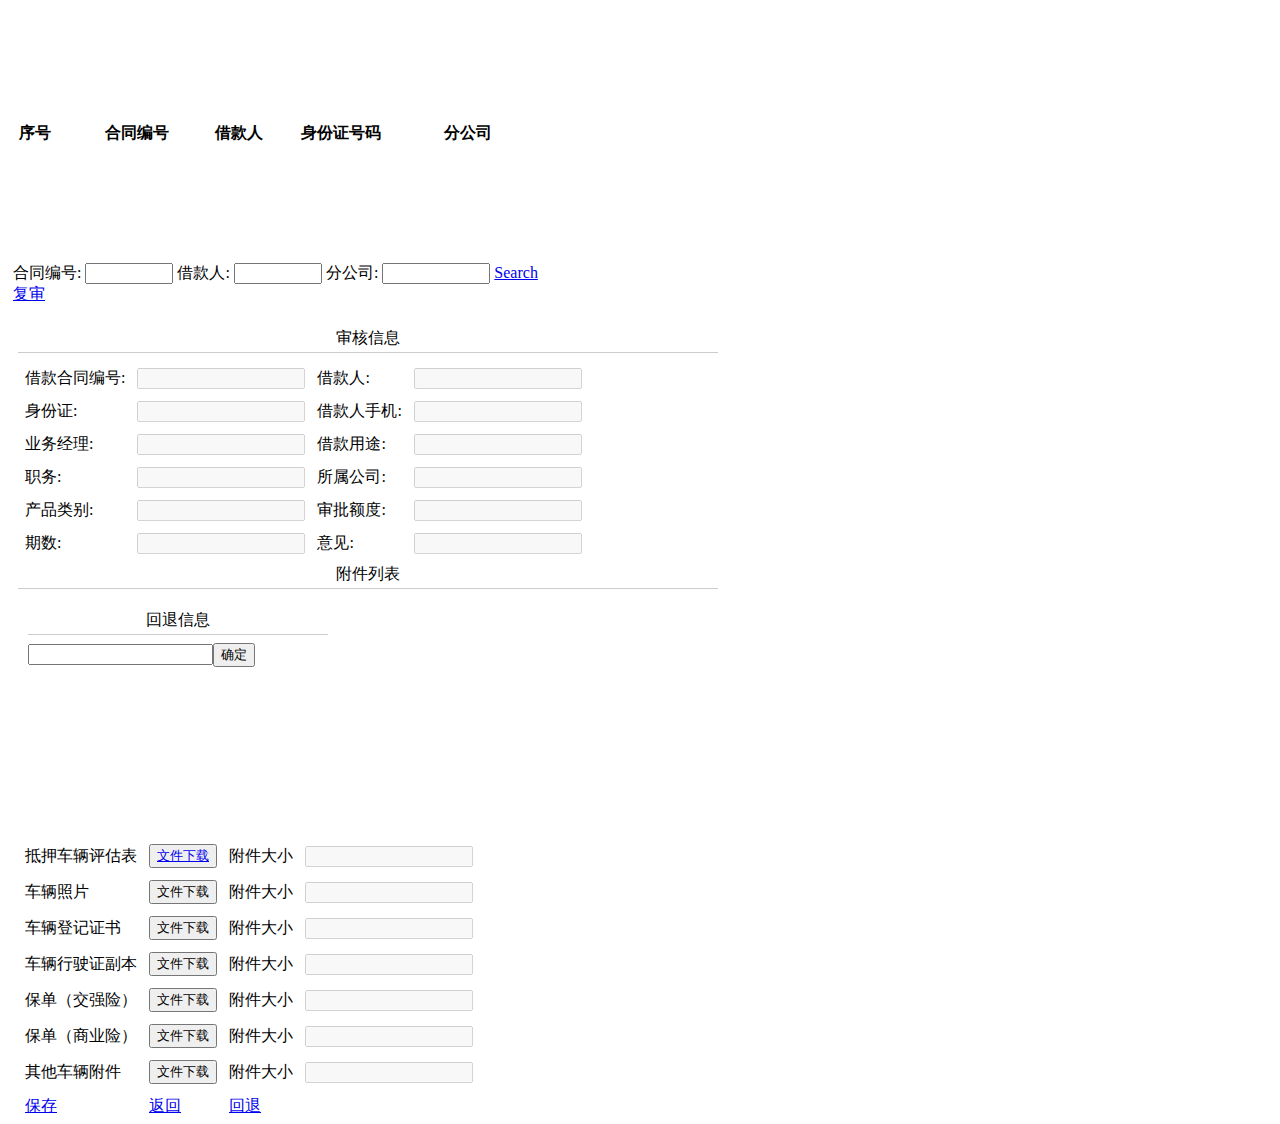
<file: src/main/webapp/static/html/sign/signletter.html>
<!DOCTYPE html>
<html>
<head>
    <meta charset="UTF-8">
    <title>Insert title here</title>
</head>
<body>
<table id="signletter" style="width: auto; height: 250px" title="审核信息"
       iconCls="icon-save" toolbar="#tbsgin3" singleSelect="true"
       rownumbers="true" pagination="true">
    <thead>
    <tr>
        <th field="contractId" width="10%">序号</th>
        <th field="contractNumber" width="30%">合同编号</th>
        <th
                data-options="field:'customerName',formatter:function(value,row,index){
                  if (row.contractCustomerBean){
                    return row.contractCustomerBean.customerIdcardBean.customerName; 
                } else {
                    return '';
                }
     }"
                width="10%">借款人
        </th>
        <th
                data-options="field:'customerNumber',formatter:function(value,row,index){
                  if (row.contractCustomerBean){
                    return row.contractCustomerBean.customerIdcardBean.customerNumber; 
                } else {
                    return '';
                }
     }"
                width="30%">身份证号码
        </th>
        <th field="contractCompanyname" width="20%">分公司</th>
    </tr>
    </thead>
</table>
<div id="tbsgin3" style="padding:5px;height:auto">

    <div>
        合同编号: <input class="easyui-textbox" type="text" style="width:80px"> 借款人: <input class="easyui-textbox"
                                                                                        type="text" style="width:80px">
        分公司:
        <input class="easyui-combobox" style="width:100px" url="" valueField="id" textField="text">
        <a href="#" class="easyui-linkbutton" iconCls="icon-search">Search</a>
    </div>
    <div style="margin-bottom: 5px">
        <a href="javascript:void(0)" class="easyui-linkbutton"
           iconCls="icon-add" plain="true" onclick="shenHe()">复审</a>

    </div>
</div>

<div id="signletter1" class="easyui-window" title="审核信息" data-options="modal:true,closed:true,iconCls:'icon-save'"
     style="width:700px;height:580px;padding:10px;">
    <div style="padding:3px 2px;border-bottom:1px solid #ccc;margin-bottom: 8px;text-align:center;">审核信息</div>
    <form id="ffff">
    <table cellpadding="5">

        <tr>
            <td>借款合同编号:</td>
            <td><input class="easyui-textbox" type="text" name="contractNumber" data-options="required:true"
                       style="width: 160px;" disabled="disabled"></input>
            </td>
            <td>借款人:</td>
            <td><input class="easyui-textbox" type="text" name="customerName" data-options="required:true" style="width: 160px;"
                       disabled="disabled"></input>
            </td>
        </tr>

        <tr>
            <td>身份证:</td>
            <td><input class="easyui-textbox" type="text" name="customerNumber" data-options="required:true" style="width: 160px;"
                       disabled="disabled"></input>
            </td>
            <td>借款人手机:</td>
            <td><input class="easyui-textbox" type="text" name="customerTel" data-options="required:true"
                       style="width: 160px;" disabled="disabled"></input>
            </td>
        </tr>

        <tr>
            <td>业务经理:</td>
            <td><input class="easyui-textbox" type="text" name="contractManager" data-options="required:true" style="width: 160px;"
                       disabled="disabled"></input>
            </td>
            <td>借款用途:</td>
            <td><input class="easyui-textbox" type="text" name="customerDemand" data-options="required:true" style="width: 160px;"
                       disabled="disabled"></input>
            </td>
        </tr>

        <tr>
            <td>职务:</td>
            <td><input class="easyui-textbox" type="text" name="customerDuty" data-options="required:true" style="width: 160px;"
                       disabled="disabled"></input>
            </td>
            <td>所属公司:</td>
            <td><input class="easyui-textbox" type="text" name="customerCompany" data-options="required:true" style="width: 160px;"
                       disabled="disabled"></input>
            </td>
        </tr>

        <tr>
            <td>产品类别:</td>
            <td><input class="easyui-textbox" type="text" name="productsName" data-options="required:true" style="width: 160px;"
                       disabled="disabled"></input>
            </td>
            <td>审批额度:</td>
            <td><input class="easyui-textbox" type="text" name="sign_money" data-options="required:true" style="width: 160px;"
                       disabled="disabled"></input>
            </td>
        </tr>

        <tr>
            <td>期数:</td>
            <td><input class="easyui-textbox" type="text" name="productsPeriods" data-options="required:true" style="width: 160px;"
                       disabled="disabled"></input>
            </td>
            <td>意见:</td>
            <td><input class="easyui-textbox" type="text" name="name" data-options="required:true" style="width: 160px;"
                       disabled="disabled"></input>
            </td>
        </tr>

    </table>
    <div style="padding:3px 2px;border-bottom:1px solid #ccc;margin-bottom: 8px;text-align:center;">附件列表</div>

    <table cellpadding="5" id="t1">

        <tr>
            <td>抵押车辆评估表</td>
            <td>
                <button><a href="http://www.baidu.com" style="width:100%">文件下载</a></button>

            </td>
            <td>附件大小</td>
            <td><input class="easyui-textbox" type="text" name="name" disabled="disabled"
                       style="width: 160px;"></input>
            </td>
        </tr>
        <tr>
            <td>车辆照片</td>
            <td>
                <button><a style="width:100%">文件下载</a></button>
            </td>
            <td>附件大小</td>
            <td><input class="easyui-textbox" type="text" name="name" disabled="disabled"
                       style="width: 160px;"></input>
            </td>
        </tr>
        <tr>
            <td>车辆登记证书</td>
            <td>
                <button><a style="width:100%">文件下载</a></button>
            </td>
            <td>附件大小</td>
            <td><input class="easyui-textbox" type="text" name="name" disabled="disabled"
                       style="width: 160px;"></input>
            </td>
        </tr>
        <tr>
            <td>车辆行驶证副本</td>
            <td>
                <button><a style="width:100%">文件下载</a></button>
            </td>
            <td>附件大小</td>
            <td><input class="easyui-textbox" type="text" name="name" disabled="disabled"
                       style="width: 160px;"></input>
            </td>
        </tr>
        <tr>
            <td>保单（交强险）</td>
            <td>
                <button><a style="width:100%">文件下载</a></button>
            </td>
            <td>附件大小</td>
            <td><input class="easyui-textbox" type="text" name="name" disabled="disabled"
                       style="width: 160px;"></input>
            </td>
        </tr>
        <tr>
            <td>保单（商业险）</td>
            <td>
                <button><a style="width:100%">文件下载</a></button>
            </td>
            <td>附件大小</td>
            <td><input class="easyui-textbox" type="text" name="name" disabled="disabled"
                       style="width: 160px;"></input>
            </td>
        </tr>
        <tr>
            <td>其他车辆附件</td>
            <td>
                <button><a style="width:100%">文件下载</a></button>
            </td>
            <td>附件大小</td>
            <td><input class="easyui-textbox" type="text" name="name" disabled="disabled"
                       style="width: 160px;"></input>
            </td>
        </tr>
        <tr>
            <td><a href="javascript:void(0)" class="easyui-linkbutton"
                   iconCls="icon-add" plain="true" onclick="shenHe()">保存</a>
                </td>
            <td><a href="javascript:void(0)" class="easyui-linkbutton"
                   iconCls="icon-add" plain="true" onclick="shenHe()">返回</a>
                </td>
            <td><a href="javascript:void(0)" class="easyui-linkbutton"
                   iconCls="icon-add" plain="true" onclick="huiTui()">回退</a></td>
        </tr>
        <div id="signletter2" class="easyui-window" title="回退" data-options="modal:true,closed:true,iconCls:'icon-save'"
             style="width:300px;height:220px;padding:10px;">
            <div style="padding:3px 2px;border-bottom:1px solid #ccc;margin-bottom: 8px;text-align:center;">回退信息</div>
            <input type="text"><button type="button">确定</button>
        </div>
    </table>
    </form>
    <script type="text/javascript">
        function huiTui() {
            $("#signletter2").window("open");
        }
        function shenHe() {
            var row = $('#signletter').datagrid('getSelected');
            //console.log(row);
            if (row){
                var rows=row.contractCustomerBean;
                var ro=rows.customerIdcardBean;
                var r=row.contractProductBean;
                var rr=row.signBean;
//                console.log(row);
//                console.log(row.contractNumber);
                $('#ffff').form('load', row);
                $("#ffff").form("load",rows);
                $("#ffff").form("load",ro);
                $("#ffff").form("load",r);
                $("#ffff").form("load",rr);
                $('#signletter1').window('open');
            }else{
                alert("你没有选中行");
            }
        }
        $('#signletter').datagrid({
            url: '../../contract/contractList',
            method: 'POST',
            loadMsg: '加载中……',
            queryParams: {
                contractNumber: $("#contractNumber").val(),
                contractCompanyname: $("#contractCompanyname").val(),
                contractStatus: 1
            }
        });</script>

</div>
</body>
</html>
</file>
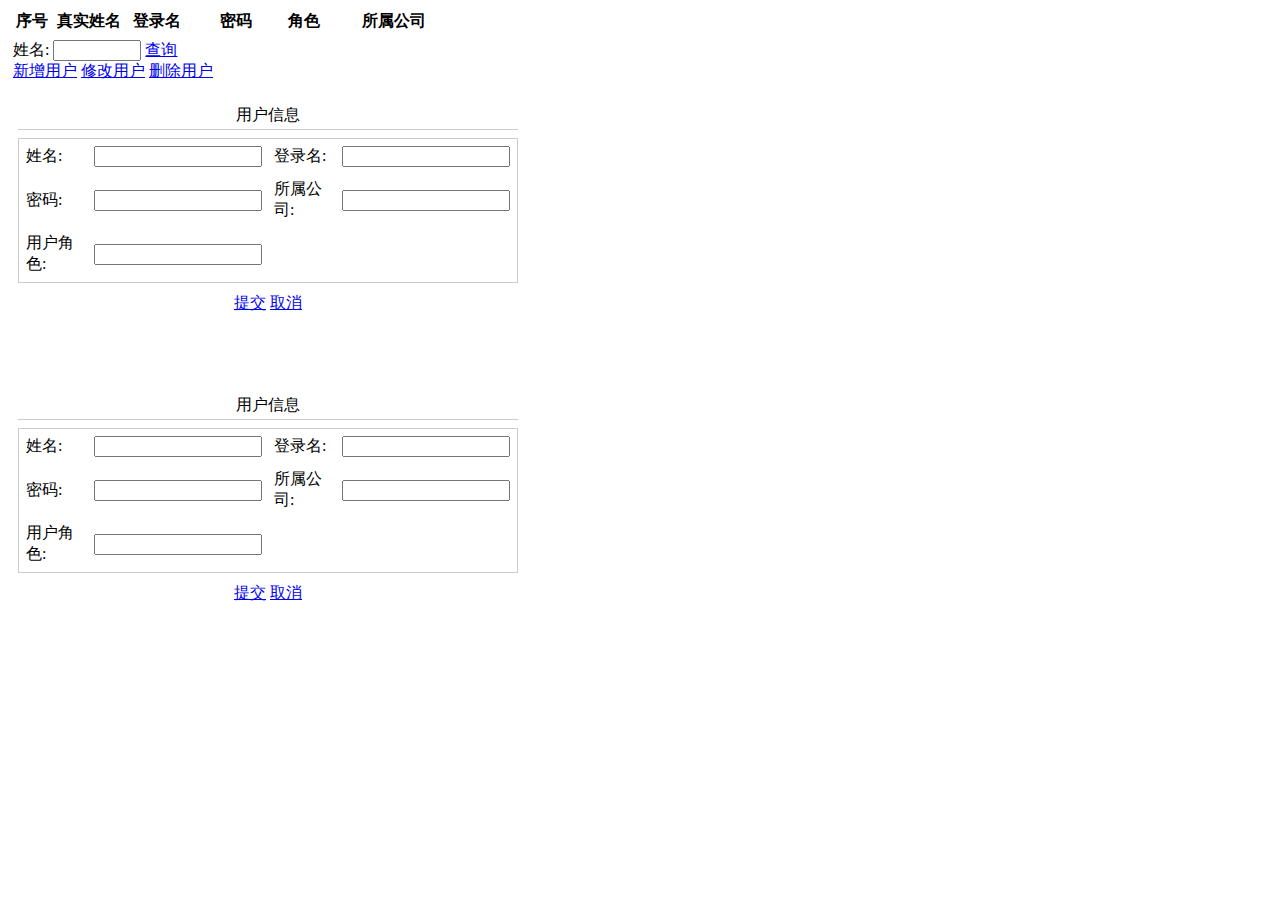
<file: src/main/webapp/static/html/usermag/user_list.html>
<!DOCTYPE html>
<html>
	<head>
		<meta charset="UTF-8">
		<title></title>
	</head>

	<body>
			<table id="usertable" style="width: auto; height: auto" title="用户列表"
		iconCls="icon-save" toolbar="#user_header" singleSelect="true"
		rownumbers="true" pagination="true">
		<thead>
			<tr>
				<th field="userId" width="10%">序号</th>
				<th field="userName" width="15%">真实姓名</th>
				<th field="userLoginName" width="15%">登录名</th>
				<th field="userPassword" width="20%">密码</th>
				<th
					data-options="field:'roleName',formatter:function(value,row,index){
                  if (row.userRoleBean){
                    return row.userRoleBean.roleName;
                } else {
                    return '';
                }
     }"
					width="10%">角色</th>
				<th
					data-options="field:'companyName',formatter:function(value,row,index){
                  if (row.userCompanyBean){
                    return row.userCompanyBean.companyName; 
                } else {
                    return '';
                }
     }"
					width="30%">所属公司</th>
				
			</tr>
		</thead>
	</table>
		<div id="user_header" style="padding:5px;height:auto">

			<div>
				姓名: <input class="easyui-textbox" type="text" style="width:80px" id="username">
				<a href="javascript:void(0)" class="easyui-linkbutton" iconCls="icon-search" onclick="doSearch()">查询</a>
			</div>
			<div style="margin-bottom:5px">
				<a href="javascript:void(0)" class="easyui-linkbutton" iconCls="icon-add" plain="true" onclick="$('#add').window('open')">新增用户</a>
				<a class="easyui-linkbutton" iconcls="icon-edit" href="javascript:void(0)" plain="true" onclick="updateUser()">修改用户</a>
   				<a class="easyui-linkbutton" iconcls="icon-cancel" href="javascript:void(0)"plain="true" onclick="deleteUser()">删除用户</a>
			</div>
		</div>

		<div id="add" class="easyui-window" title="新增用户" data-options="modal:true,closed:true,iconCls:'icon-save'" style="width:500px;height:270px;padding:10px;">
			<div style="padding:3px 2px;border-bottom:1px solid #ccc;margin-bottom: 8px;text-align:center;">用户信息</div>
			<form id="adduser" method="post">
				<table id="usert1"  cellpadding="5" style="border:1px solid #ccc ;">

					<tr>
						<td>姓名:</td>
						<td><input class="easyui-validatebox easyui-textbox" type="text" name="userName" data-options="required:true,validType:'CHS'" style="width: 160px;"></input>
						</td>
						<td>登录名:</td>
						<td><input class="easyui-validatebox easyui-textbox" type="text" name="userLoginName" data-options="required:true" style="width: 160px;"></input>
						</td>
					</tr>
					<tr>
						<td>密码:</td>
						<td><input class="easyui-validatebox easyui-textbox" type="text" name="userPassword" data-options="required:true,validType:'OnlyCode'" style="width: 160px;"></input>
						</td>
						<td>所属公司:</td>
						<td><input class="easyui-combobox " type="text" name="companyName" data-options="required:true" style="width: 160px;" id="company1"></input>
						</td>
					</tr>
					
					<tr>
						<td>用户角色:</td>
						<td><input class="easyui-combobox" type="text" name="roleName" data-options="required:true" style="width: 160px;" id="role1"></input>
						</td>
					</tr>
					
				</table>

			</form>
			
			
			<div style="text-align:center;padding:10px;">
	    	<a href="javascript:void(0)" class="easyui-linkbutton" iconCls="icon-ok" onclick="saveUser1()" id="save">提交</a>
	    	<a href="javascript:void(0)" class="easyui-linkbutton" iconCls="icon-cancel" onclick="$('#wuser').window('close')" id="c2">取消</a>
	    	</div>
	    	</div>
			
			<div id="update" class="easyui-window" title="修改用户" data-options="modal:true,closed:true,iconCls:'icon-save'" style="width:500px;height:270px;padding:10px;">
			<div style="padding:3px 2px;border-bottom:1px solid #ccc;margin-bottom: 8px;text-align:center;">用户信息</div>
			<form id="updateuser" method="post">
				<table id="usert2"  cellpadding="5" style="border:1px solid #ccc ;">

					<tr>
						<td>姓名:</td>
						<td><input class="easyui-validatebox easyui-textbox" type="text" name="userName" data-options="required:true" style="width: 160px;"></input>
						</td>
						<td>登录名:</td>
						<td><input class="easyui-validatebox easyui-textbox" type="text" name="userLoginName" data-options="required:true,validType:'username'" style="width: 160px;"></input>
						</td>
					</tr>
					<tr>
						<td>密码:</td>
						<td><input class="easyui-validatebox easyui-textbox" type="text" name="userPassword" data-options="required:true" style="width: 160px;"></input>
						</td>
						<td>所属公司:</td>
						<td><input class="easyui-combobox" type="text" name="companyName" data-options="required:true" style="width: 160px;" id="company2"></input>
						</td>
					</tr>
					
					<tr>
						<td>用户角色:</td>
						<td><input class="easyui-combobox" type="text" name="roleName" data-options="required:true" style="width: 160px;" id="role2"></input>
						</td>
						<td><input type="hidden" name="userId"></input>
						</td>
					</tr>					
				</table>
			</form>
			
		<div style="text-align:center;padding:10px;">
	    	<a href="javascript:void(0)" class="easyui-linkbutton" iconCls="icon-ok" onclick="updateUser1()" id="s2">提交</a>
	    	<a href="javascript:void(0)" class="easyui-linkbutton" iconCls="icon-cancel" onclick="$('#update').window('close')" id="c2">取消</a>
	    </div>
	    
	    
		</div>
			<script>
			$('#usertable').datagrid({
				url : '../../user/userList',
				method : 'POST',
				loadMsg : '加载中……',
				queryParams : {
					username : $("#username").val()
				}
			});
			
				$('#company1').combobox({
				    url:'../../company/companyList',
				    valueField:'companyId',
				    editable:false,
				    textField:'companyName'
				});
				$('#company2').combobox({
				    url:'../../company/companyList',
				    valueField:'companyId',
				    editable:false,
				    textField:'companyName'
				});
				$('#role1').combobox({
				    url:'../../role/roleList',
				    valueField:'roleId',
				    editable:false,
				    textField:'roleName'
				});
				$('#role2').combobox({
				    url:'../../role/roleList',
				    valueField:'roleId',
				    editable:false,
				    textField:'roleName',
				    
				});
			
			
			function doSearch() {
				$('#usertable').datagrid('load', {
					username : $("#username").val()
				});
			}

			function updateUser() {
				var row = $('#usertable').datagrid('getSelected');
				
				if (row) {
					$('#update').window('open');
					$('#updateuser').form('load', row);
					$('#company2').combobox('setValue',row.userCompanyBean.companyId);//一定要先value后text,否则text与value值会相同全为value值  
					$('#company2').combobox('setText', row.userCompanyBean.companyName); 
					$('#role2').combobox('setValue', row.userRoleBean.roleId); 
					$('#role2').combobox('setText', row.userRoleBean.roleName); 					
				} else {
					$.messager.show({
						title : '提示信息',
						msg : '请选择需要修改的列表项!',
						timeout : 500,
						showType : null,
						style : {},
						width:250,                           //设置弹框的宽度和高度
			            height:150
					});
				}
			}
			
			function deleteUser(){
				var row = $('#usertable').datagrid('getSelected');// 取得所有被选择的行数
				if(row){
					$.messager.confirm('提醒', '请确认是否要真的删除这个用户?', function(r){
						if (r){						
							$.ajax({
								   type: "POST",
								   url: "../../user/deleteUser",
								   async:true,
								   data:{userId:row.userId},
								   success: function(msg){
									   $.messager.show({
											title:'提示信息',
											msg:msg.information,
											timeout:500,
											showType : null,
											style : {},
											width:250,                           //设置弹框的宽度和高度
								            height:150
										});
									   $('#usertable').datagrid('reload');
								   }
						      });
						}
					});
					
				}else{
					$.messager.show({
						title:'提示信息',
						msg:'请选择需要删除的列表项！',
						timeout:500,
						showType : null,
						style : {},
						width:250,                           //设置弹框的宽度和高度
			            height:150
					});
					

				}
			};

			function updateUser1() {		
				$('#updateuser').form('submit', {
					type: "POST",
					url :'../../user/updateUser',
					 async:true,
					success : function(msg) {
						$('#update').window('close');
						$.messager.show({
							title:'提示信息',
							msg:"修改成功！",
							timeout:500,
							showType : null,
							style : {},
							width:250,                           //设置弹框的宽度和高度
				            height:150
						});
						
						$('#usertable').datagrid('reload');
					}
				});

			}
			function saveUser1() {		
				$('#adduser').form('submit', {
					type: "POST",
					url :'../../user/addUser',
					success : function(msg) {
						$.messager.show({
							title:'提示信息',
							msg:"添加成功！",
							timeout:500,
							showType : null,
							style : {},
							width:250,                           //设置弹框的宽度和高度
				            height:150
						});
						$('#add').window('close');
						$('#usertable').datagrid('reload');
					}
				});

			}
	</script>

	</body>
</html>
</file>
